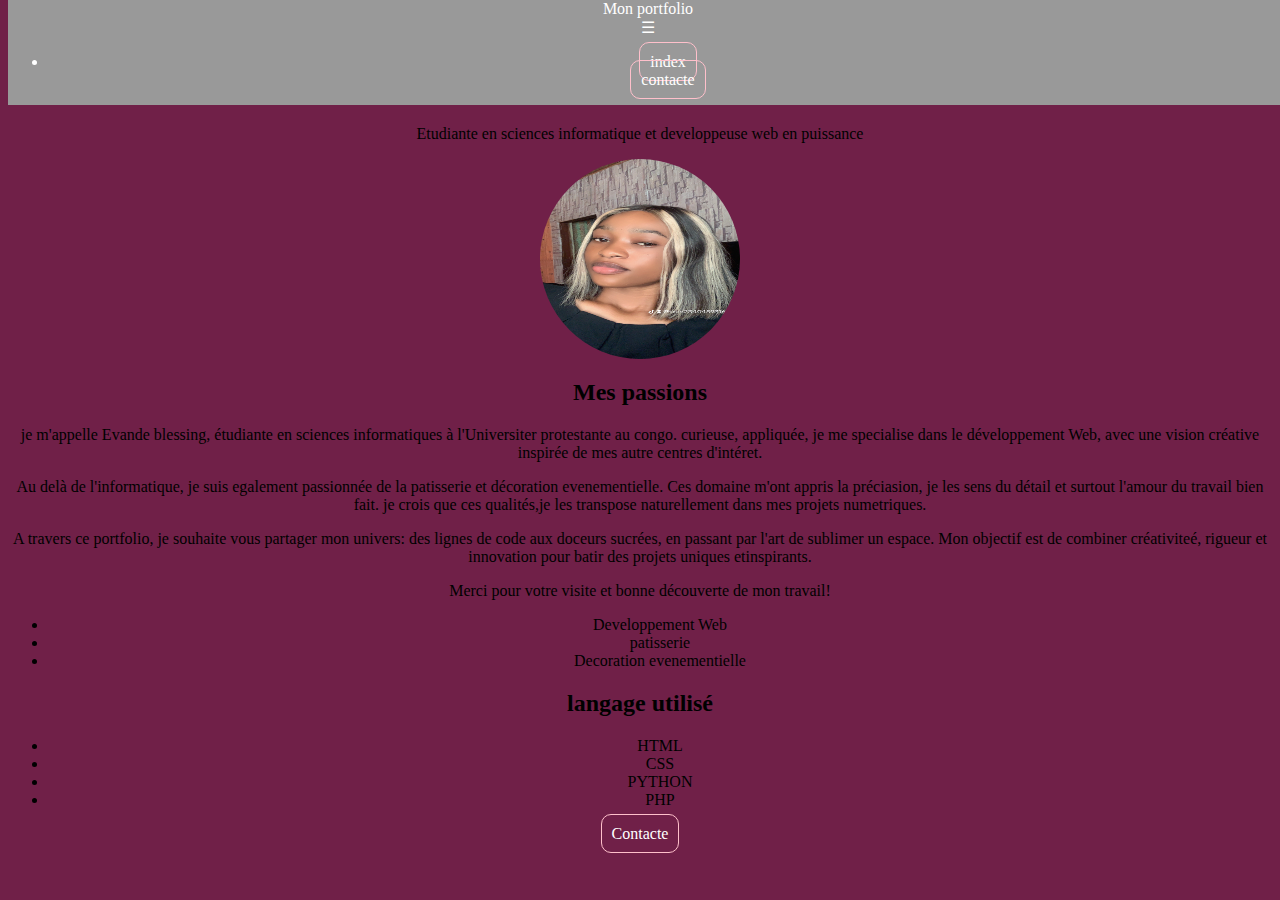
<file: Index.html>
<html lang="fr">
<head>
    <meta charset="UTF-8">
    <meta name="viewport" content="width=device-width, initial-scale=1.0">
    <title>MON portfolio</title>
    <link rel="stylesheet" href="style.css">
</head>
<body>
    <!--- menu de navigation-->
    <header>
     <nav class="navbar">
            <div class="logo">Mon portfolio</div>
            <div class="menu-toggle" id="menu-toggle">&#9776;</div>
            <ul class="nav-links" id="nav-links">
                <li><a href="#index">index</a></li>
                <il><a href="contacte">contacte</a></il>
            </ul>
        </nav>
    </header>
        <h1>Bienvenue sur mon portfolio</h1>
        <h1>Evande blessing</h1>
        <p>Etudiante en sciences informatique et developpeuse web en puissance</p>
        <img class="image" src="IMG_0726.JPG" width="200" height="200" alt=""]

        
    <main>
        <section>
            <h2>Mes passions</h2>
            <p>je m'appelle Evande blessing, étudiante en sciences informatiques à l'Universiter protestante  au congo. curieuse, appliquée, je me specialise dans le développement Web, avec une vision créative inspirée de mes autre centres d'intéret.</p>
            <p>Au delà de l'informatique, je suis egalement passionnée de la patisserie et décoration evenementielle. Ces domaine m'ont appris la préciasion, je les sens du détail et surtout l'amour du travail bien fait. je crois que ces qualités,je les transpose naturellement dans mes projets numetriques.</p>
            <p>A travers ce portfolio, je souhaite vous partager mon univers: des lignes de code aux doceurs sucrées, en passant par l'art de sublimer un espace. Mon objectif est de combiner créativiteé, rigueur et innovation pour batir des projets uniques etinspirants.</p>
            <p>Merci pour votre visite et bonne découverte de mon travail!</p>
        
            <ul>
                <li>Developpement Web</li>
                <li>patisserie</li>
                <li>Decoration evenementielle</li>
            </ul>
            <section>
                <h2>langage utilisé</h2>
                <ul>
                    <li>HTML</li>
                    <li>CSS</li>
                    <li>PYTHON</li>
                    <li>PHP</li>
                </ul>
            </section>



        </section>
    </main>

</nav>
    <nav class="navbar">
    <a href="Contacte.html">Contacte</a>
    </nav>
<script src="ma page.js">

</script>
</body>
</html>
</file>
<file: style.css>
a{
    text-decoration: none;
    padding: 10px;
    border: 1px solid pink;
    border-radius: 10px;
    
}


body{
    background-color: rgb(112, 32, 72);
    text-align: center;

    
}
header{
    background-color: #999;
    color: white;
    position: fixed;
    width: 100%;
    top: 0;
    z-index: 1000;
}
.navb
/* pour la bordure de l'image*/
.box{
    width: 200px;
    height: 200px;
    border-radius: 50%;
    object-fit: cover;
    border: 5px solid burlywood;
    margin: 20px auto;
    display: block;
    box-shadow: 0 4px 10px rgba(59, 59, 168, 0.5);
}
nav a{
    padding: 10px;
    color: white;
}
.image{
    width: 200px;
    height: 200px;
    border-radius: 50%;
}
</file>
